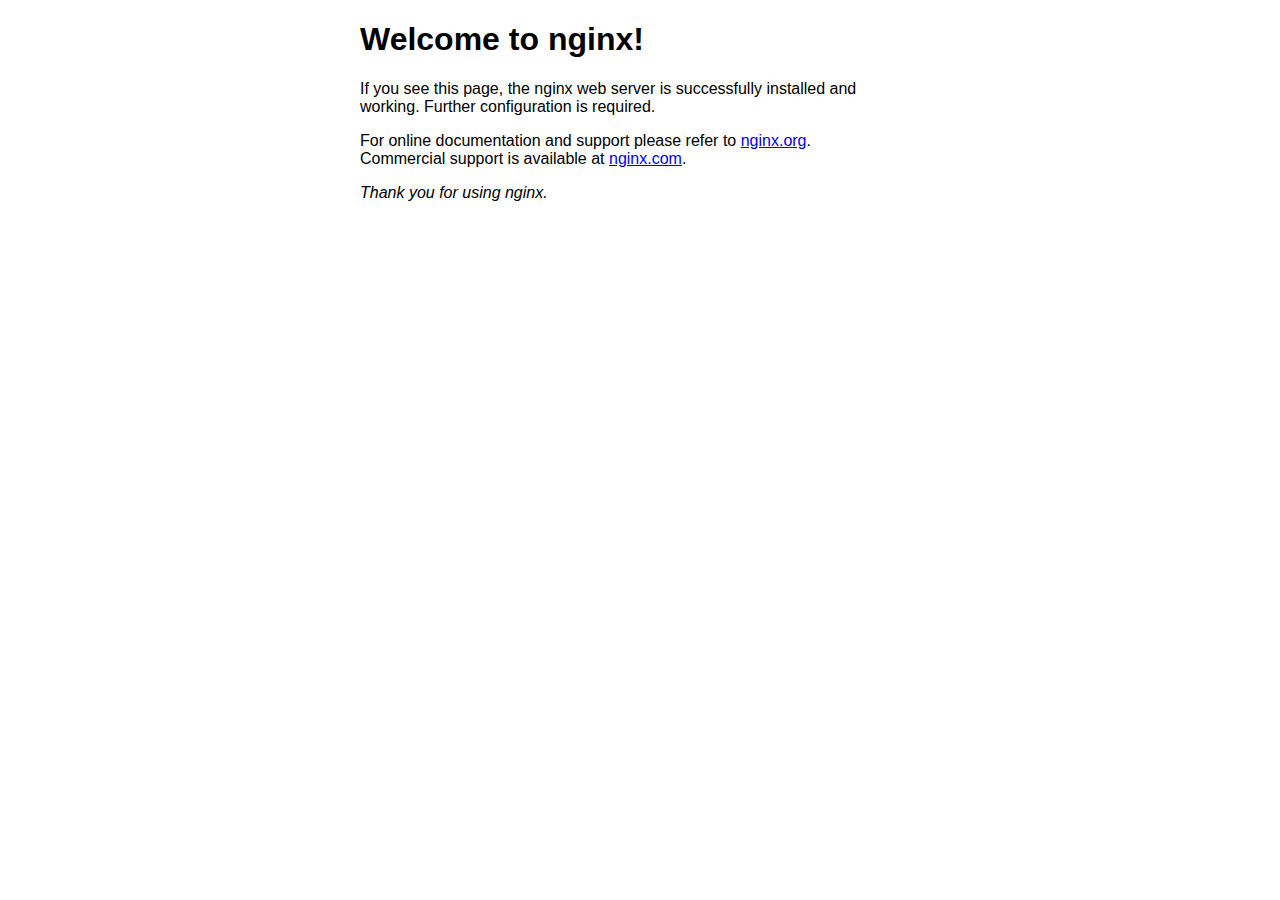
<file: html/index.nginx-debian.html>
<!DOCTYPE html>
<html>
<head>
<title>Welcome to nginx!</title>
<style>
html { color-scheme: light dark; }
body { width: 35em; margin: 0 auto;
font-family: Tahoma, Verdana, Arial, sans-serif; }
</style>
</head>
<body>
<h1>Welcome to nginx!</h1>
<p>If you see this page, the nginx web server is successfully installed and
working. Further configuration is required.</p>

<p>For online documentation and support please refer to
<a href="http://nginx.org/">nginx.org</a>.<br/>
Commercial support is available at
<a href="http://nginx.com/">nginx.com</a>.</p>

<p><em>Thank you for using nginx.</em></p>
</body>
</html>
</file>
